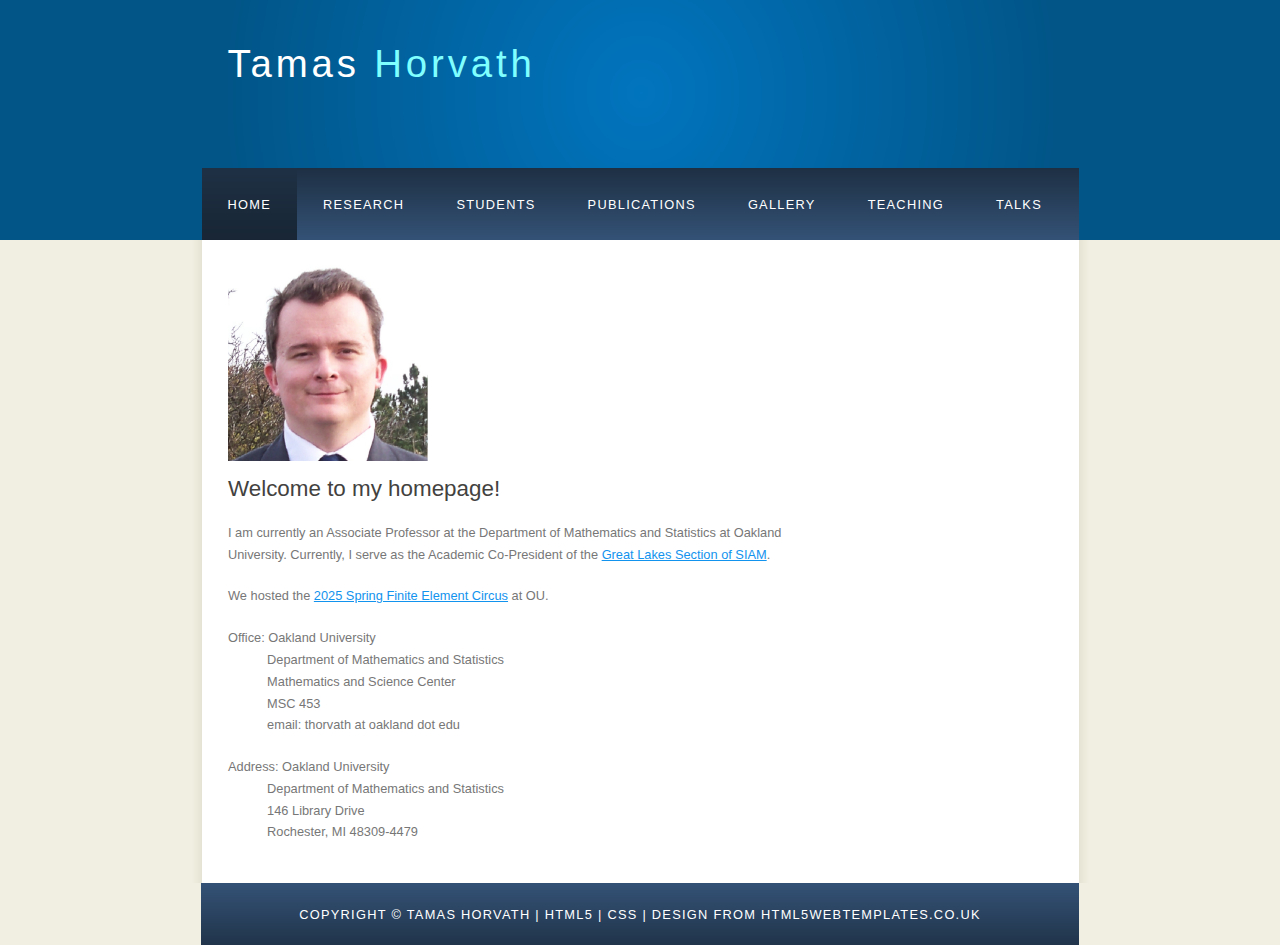
<file: index.html>
<!DOCTYPE HTML>
<html>

<head>
  <title>Tamas Horvath</title>
  <meta name="description" content="Tamas Horvath Oakland University website" />
  <meta name="keywords" content="Tamas Horvath, Oakland University, OU, Mathematics" />
  <meta name="author" content="Tamas Horvath" />
  <meta http-equiv="content-type" content="text/html; charset=windows-1252" />
  <link rel="stylesheet" type="text/css" href="style/style.css" title="style" />
</head>

<body>
  <div id="main">
    <div id="header">
      <div id="logo">
        <div id="logo_text">
          <!-- class="logo_colour", allows you to change the colour of the text -->
	  <h1><a href="index.html">Tamas <span class="logo_colour">Horvath</span></a></h1>
        </div>
      </div>
      <div id="menubar">
        <ul id="menu">
          <!-- put class="selected" in the li tag for the selected page - to highlight which page you're on -->
          <li class="selected"><a href="index.html">Home</a></li>
          <li><a href="research.html">Research</a></li>
          <li><a href="students.html">Students</a></li>
          <li><a href="publications.html">Publications</a></li>
          <li><a href="gallery.html">Gallery</a></li>
          <li><a href="teaching.html">Teaching</a></li>
          <li><a href="talks.html">Talks</a></li>
        </ul>
      </div>
    </div>
    <div id="site_content">
      <div class="sidebar">
        <!-- insert your sidebar items here -->
<!--        <h2>Latest News</h2>
        <h4>October, 2023</h4>
        <p>Our paper on 'A Divergence-Free and H(div)-Conforming Embedded-Hybridized DG Method for the Incompressible Resistive MHD equations' is avaliable on <a href="https://arxiv.org/abs/2310.06687" target="_blank">arxiv</a>
        <h4>August, 2022</h4>
        <p>Our paper on 'Analysis of an exactly mass conserving space-time hybridized discontinuous Galerkin method for the time-dependent Navier--Stokes equations' is avaliable on <a href="https://arxiv.org/abs/2103.13492" target="_blank">arxiv</a> and has been accepted to <a href="https://doi.org/10.1090/mcom/3796" target="_blank">Math Comp</a>
        <h4>June, 2022</h4>
        <p>Our paper on 'A conforming sliding mesh technique for an embedded-hybridized discontinuous Galerkin discretization for fluid-rigid body interaction' is avaliable on <a href="https://arxiv.org/abs/2105.12542" target="_blank">arxiv</a> and has been accepted to <a href="https://doi.org/10.1002/fld.5127" target="_blank">IJNMF</a>
        <h4>March, 2022</h4>
        <p>Space-Time Hybridizable Discontinuous Galerkin with MFEM, FEM@LLNL seminar talk, March 29 2022
        <p><a href="https://mfem.org/pdf/seminar/horvath.pdf" target="_blank">slides</a> <a href="https://www.youtube.com/watch?v=v8-EubYMT-A" target="_blank">YouTube video</a></p>-->
      </div>
      <div id="content">
        <!-- insert the page content here -->
        <IMG align=center src="TH.jpg" width="200"><br/> 
        <h1>Welcome to my homepage!</h1>
        <p>I am currently an Associate  Professor at the Department of Mathematics and Statistics at Oakland University. Currently, I serve as the Academic Co-President of the <a href="https://sites.google.com/view/glsiam" target="_blank">Great Lakes Section of SIAM</a>. <!--Previously I was working with <a href="https://uwaterloo.ca/scholar/srheberg" target="_blank">Prof. Sander Rhebergen</a> on space-time hybridizable finite element methods (2016-2018) and at the <a href="http://www.vki.ac.be/" target="_blank">Von Karman Institute</a> in Belgium with Prof. Herman Daconinck on adjoint based methods for aeronautic application (2014-2016). I obtained my PhD from the <a href="http://www.math.elte.hu/" target="_blank">Institute of Mathematics</a> at the Eotvos Lorand University in Hungary.--></p>

        <p>We hosted the <a href="https://sites.google.com/oakland.edu/fec2025-spring-at-ou/" target="_blank">2025 Spring Finite Element Circus</a> at OU.</p>
        
        <p>Office: Oakland University<br>
        &nbsp;&nbsp;&nbsp;&nbsp;&nbsp;&nbsp;&nbsp;&nbsp;&nbsp;&nbsp; Department of Mathematics and Statistics<br>
        &nbsp;&nbsp;&nbsp;&nbsp;&nbsp;&nbsp;&nbsp;&nbsp;&nbsp;&nbsp; Mathematics and Science Center<br>
        &nbsp;&nbsp;&nbsp;&nbsp;&nbsp;&nbsp;&nbsp;&nbsp;&nbsp;&nbsp; MSC 453<br>
        &nbsp;&nbsp;&nbsp;&nbsp;&nbsp;&nbsp;&nbsp;&nbsp;&nbsp;&nbsp; email: thorvath at oakland dot edu<br>

        <p>Address: Oakland University<br>
        &nbsp;&nbsp;&nbsp;&nbsp;&nbsp;&nbsp;&nbsp;&nbsp;&nbsp;&nbsp; Department of Mathematics and Statistics<br>
        &nbsp;&nbsp;&nbsp;&nbsp;&nbsp;&nbsp;&nbsp;&nbsp;&nbsp;&nbsp; 146 Library Drive<br>
        &nbsp;&nbsp;&nbsp;&nbsp;&nbsp;&nbsp;&nbsp;&nbsp;&nbsp;&nbsp; Rochester, MI 48309-4479<br>
        
      </div>
    </div>
    <div id="content_footer"></div>
    <div id="footer">
      Copyright &copy; Tamas Horvath | <a href="http://validator.w3.org/check?uri=referer">HTML5</a> | <a href="http://jigsaw.w3.org/css-validator/check/referer">CSS</a> | <a href="http://www.html5webtemplates.co.uk">design from HTML5webtemplates.co.uk</a>
    </div>
  </div>
</body>
</html>
</file>
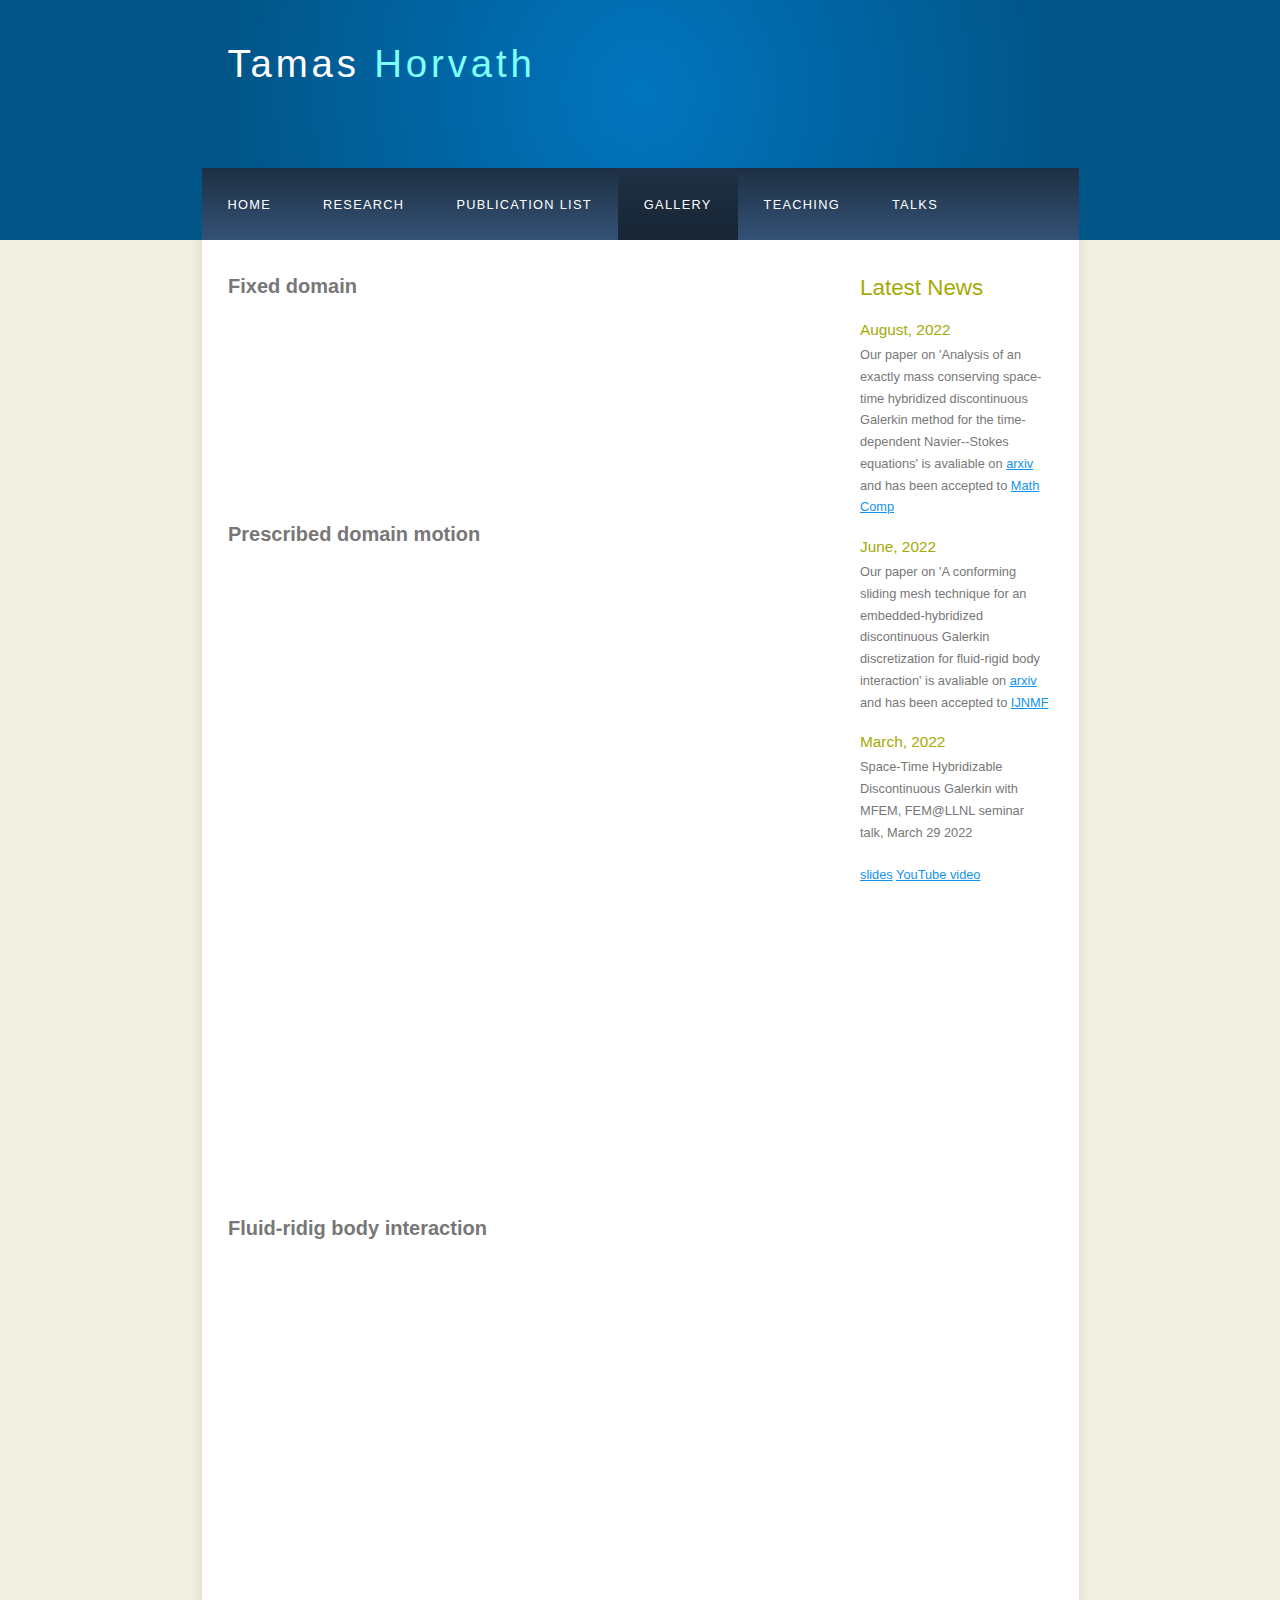
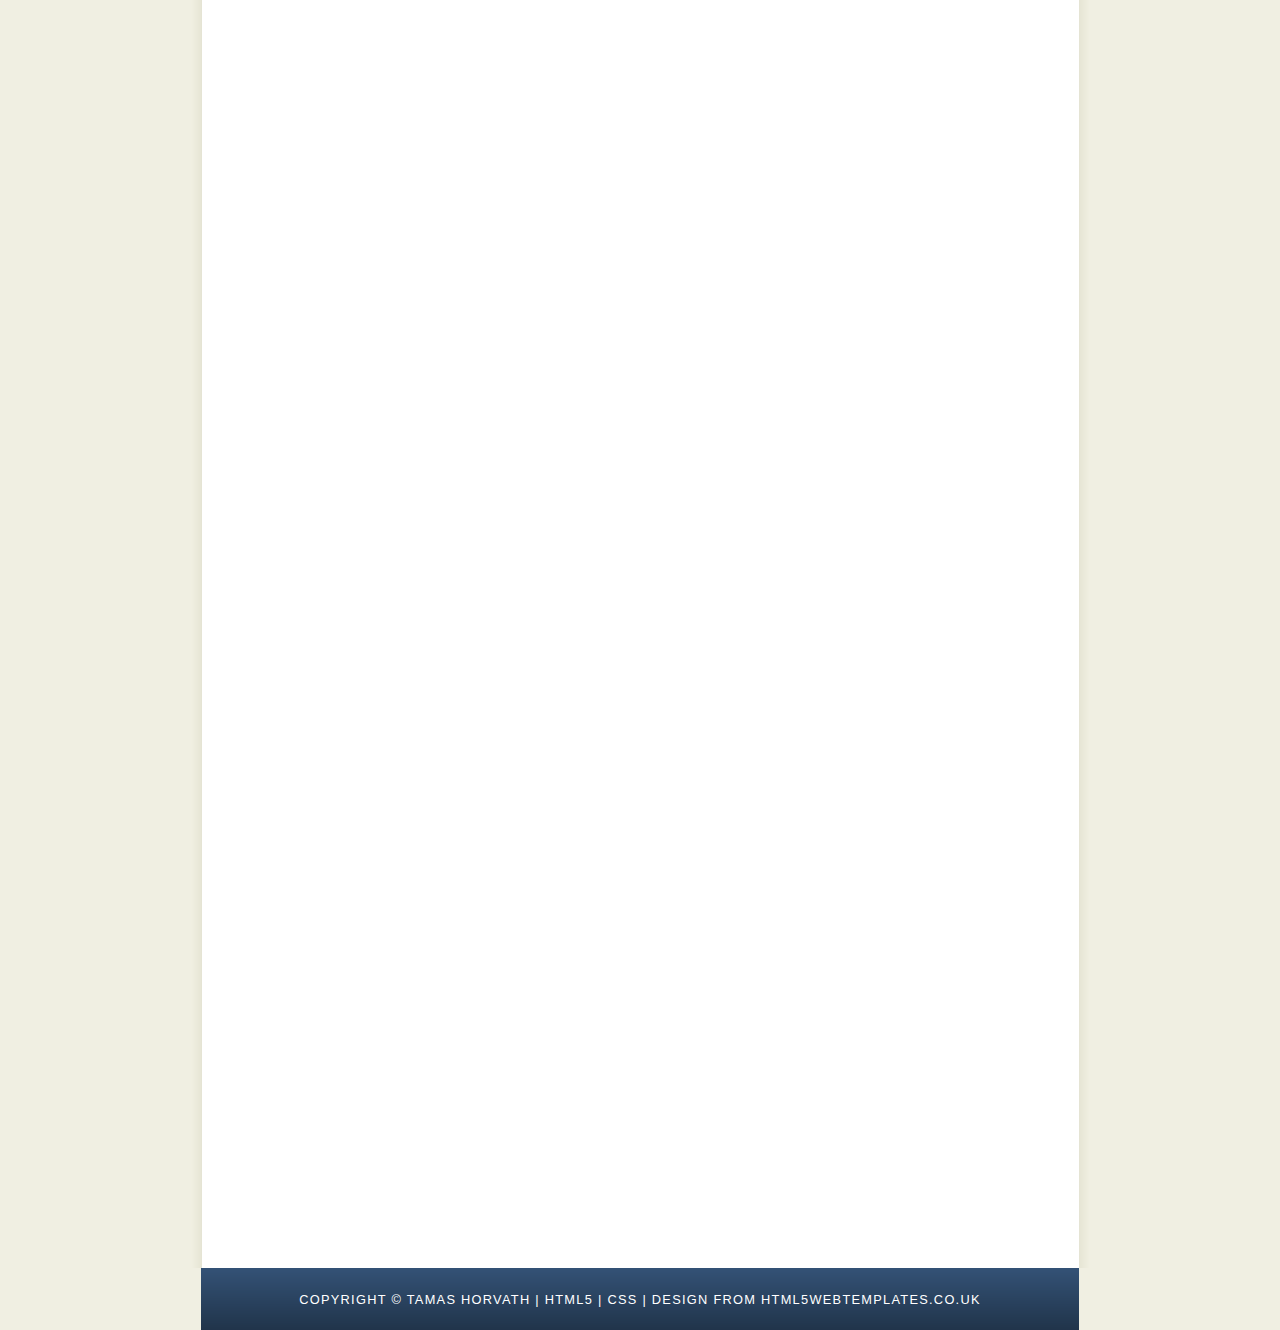
<file: gallery.html>
<!DOCTYPE HTML>
<html>

<head>
  <title>Gallery</title>
  <meta name="description" content="website description" />
  <meta name="keywords" content="website keywords, website keywords" />
  <meta http-equiv="content-type" content="text/html; charset=windows-1252" />
  <link rel="stylesheet" type="text/css" href="style/style.css" title="style" />
</head>

<body>
  <div id="main">
    <div id="header">
      <div id="logo">
        <div id="logo_text">
          <!-- class="logo_colour", allows you to change the colour of the text -->
	  <h1><a href="index.html">Tamas <span class="logo_colour">Horvath</span></a></h1>
        </div>
      </div>
      <div id="menubar">
        <ul id="menu">
          <!-- put class="selected" in the li tag for the selected page - to highlight which page you're on -->
          <li><a href="index.html">Home</a></li>
          <li><a href="research.html">Research</a></li>
          <li><a href="publications.html">Publication list</a></li>
          <li class="selected"><a href="gallery.html">Gallery</a></li>
          <li><a href="teaching.html">Teaching</a></li>
          <li><a href="talks.html">Talks</a></li>
        </ul>
      </div>
    </div>
    <div id="content_header"></div>
    <div id="site_content">
      <div class="sidebar">
        <!-- insert your sidebar items here -->
        <h2>Latest News</h2>
        <h4>August, 2022</h4>
        <p>Our paper on 'Analysis of an exactly mass conserving space-time hybridized discontinuous Galerkin method for the time-dependent Navier--Stokes equations' is avaliable on <a href="https://arxiv.org/abs/2103.13492">arxiv</a> and has been accepted to <a href="https://doi.org/10.1090/mcom/3796">Math Comp</a>
        <h4>June, 2022</h4>
        <p>Our paper on 'A conforming sliding mesh technique for an embedded-hybridized discontinuous Galerkin discretization for fluid-rigid body interaction' is avaliable on <a href="https://arxiv.org/abs/2105.12542">arxiv</a> and has been accepted to <a href="https://doi.org/10.1002/fld.5127">IJNMF</a>
        <h4>March, 2022</h4>
        <p>Space-Time Hybridizable Discontinuous Galerkin with MFEM, FEM@LLNL seminar talk, March 29 2022
        <p><a href="https://mfem.org/pdf/seminar/horvath.pdf">slides</a> <a href="https://www.youtube.com/watch?v=v8-EubYMT-A">YouTube video</a></p>
      </div>
      <div id="content">


<br>
<span style="font-weight: bold; font-size:20px;">Fixed domain</span>
<br>
<br>
<iframe width="560" height="140" src="https://www.youtube.com/embed/qPfEf2jvCls" title="YouTube video player" frameborder="0" allow="accelerometer; autoplay; clipboard-write; encrypted-media; gyroscope; picture-in-picture" allowfullscreen class="center"></iframe>
<br>

<br>
<span style="font-weight: bold; font-size:20px;">Prescribed domain motion</span>
<br>
<br>
<iframe width="400" height="310" src="https://www.youtube.com/embed/dHzqDBfeAJg" title="YouTube video player" frameborder="0" allow="accelerometer; autoplay; clipboard-write; encrypted-media; gyroscope; picture-in-picture" allowfullscreen></iframe>
<br>
<br>
<iframe width="400" height="310" src="https://www.youtube.com/embed/K89FOx1adFU" title="YouTube video player" frameborder="0" allow="accelerometer; autoplay; clipboard-write; encrypted-media; gyroscope; picture-in-picture" allowfullscreen></iframe>
<br>


<br>
<span style="font-weight: bold; font-size:20px;">Fluid-ridig body interaction</span><br><br>
<iframe width="400" height="250" src="https://www.youtube.com/embed/IhbWH1CzRgQ" title="YouTube video player" frameborder="0" allow="accelerometer; autoplay; clipboard-write; encrypted-media; gyroscope; picture-in-picture" allowfullscreen></iframe>
<br>
<br>
<iframe width="400" height="250" src="https://www.youtube.com/embed/mqArbLveQLs" title="YouTube video player" frameborder="0" allow="accelerometer; autoplay; clipboard-write; encrypted-media; gyroscope; picture-in-picture" allowfullscreen></iframe>
<br>
<br>
<iframe width="400" height="250" src="https://www.youtube.com/embed/fYhIOFUcQKI" title="YouTube video player" frameborder="0" allow="accelerometer; autoplay; clipboard-write; encrypted-media; gyroscope; picture-in-picture" allowfullscreen></iframe>
<br>
<br>
<iframe width="400" height="250" src="https://www.youtube.com/embed/3KtOJIqhgTA" title="YouTube video player" frameborder="0" allow="accelerometer; autoplay; clipboard-write; encrypted-media; gyroscope; picture-in-picture" allowfullscreen></iframe>
<br>
<br>
<iframe width="400" height="250" src="https://www.youtube.com/embed/Py2TF6gXM0Y" title="YouTube video player" frameborder="0" allow="accelerometer; autoplay; clipboard-write; encrypted-media; gyroscope; picture-in-picture" allowfullscreen></iframe>
<br>
<br>
<iframe width="400" height="250" src="https://www.youtube.com/embed/SHGBFrjce8A" title="YouTube video player" frameborder="0" allow="accelerometer; autoplay; clipboard-write; encrypted-media; gyroscope; picture-in-picture" allowfullscreen></iframe>


      </div>
    </div>
    <div id="content_footer"></div>
    <div id="footer">
      Copyright &copy; Tamas Horvath | <a href="http://validator.w3.org/check?uri=referer">HTML5</a> | <a href="http://jigsaw.w3.org/css-validator/check/referer">CSS</a> | <a href="http://www.html5webtemplates.co.uk">design from HTML5webtemplates.co.uk</a>
    </div>
  </div>
</body>
</html>
</file>
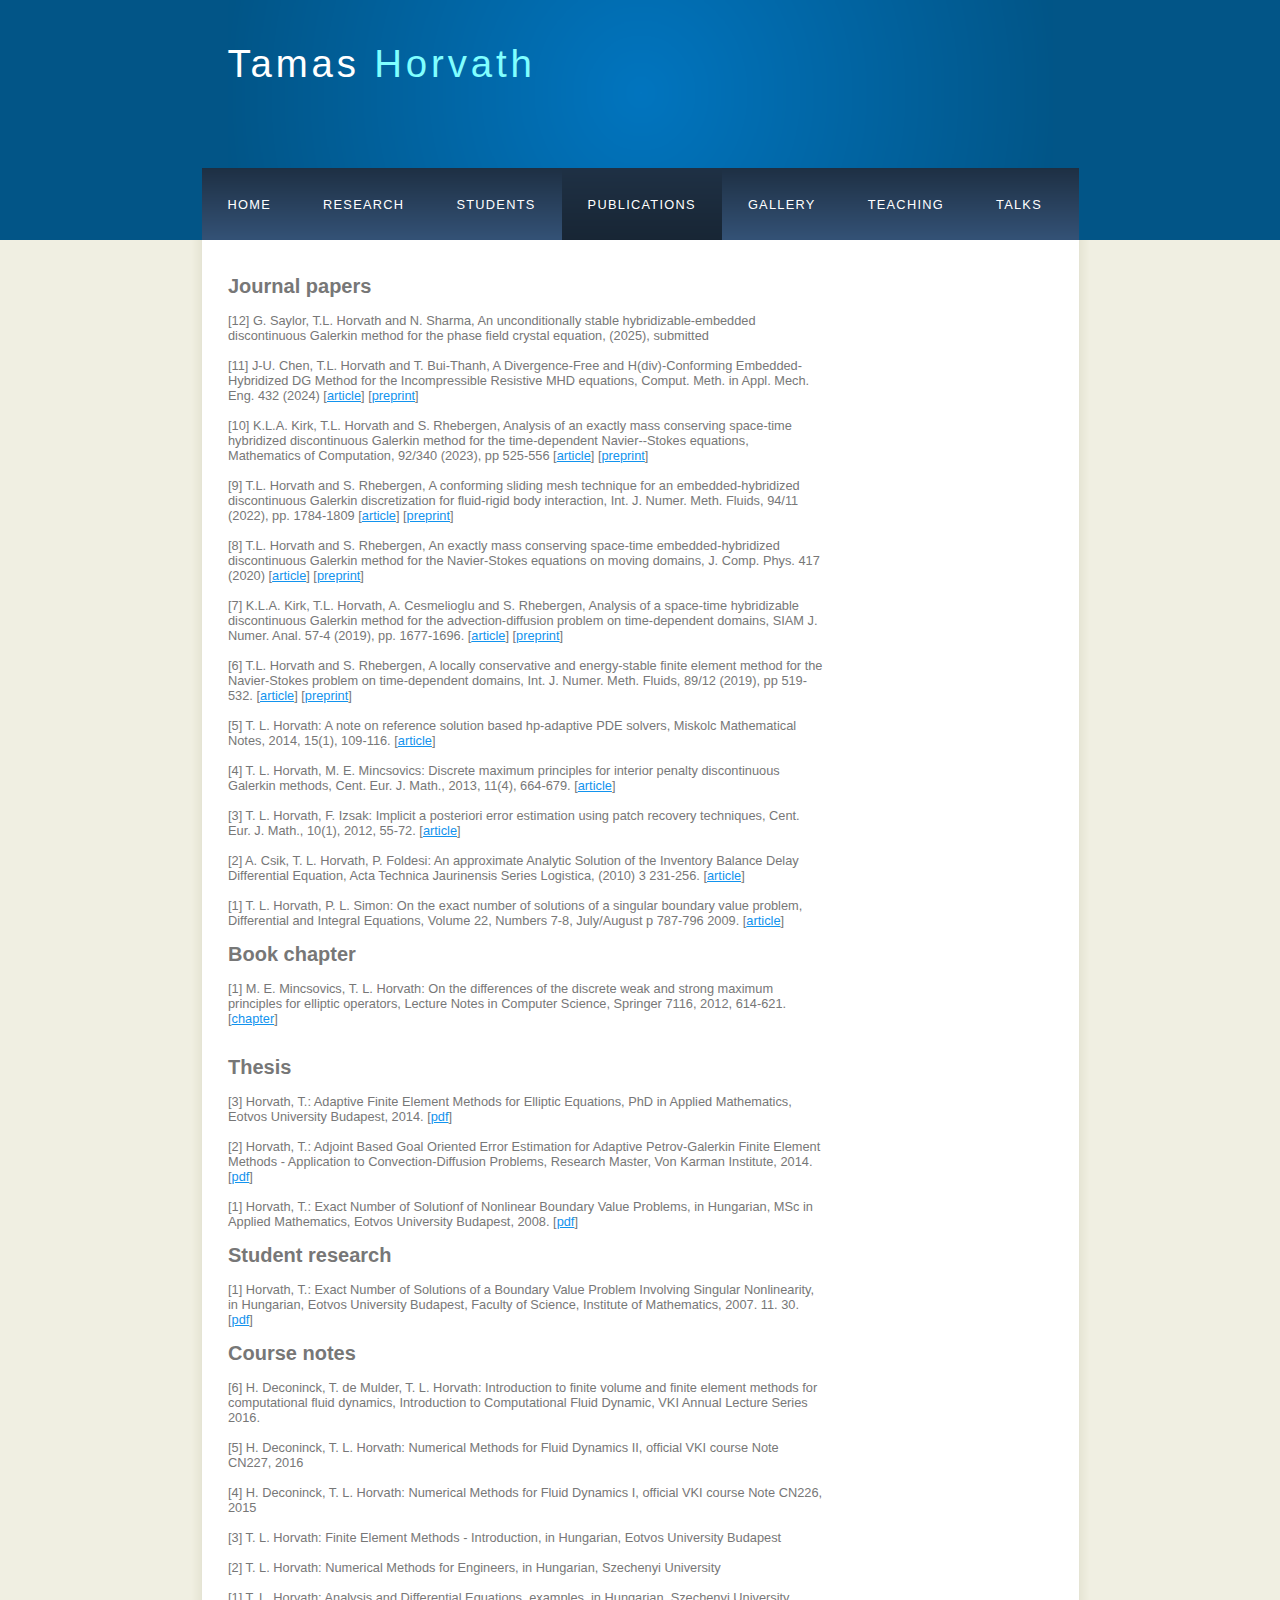
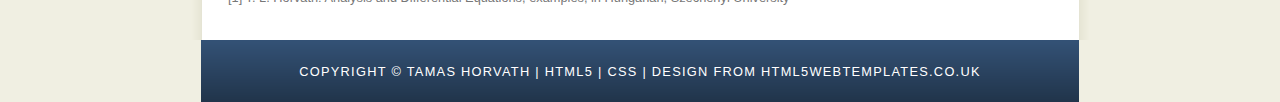
<file: publications.html>
<!DOCTYPE HTML>
<html>

<head>
  <title>Publications</title>
  <meta name="description" content="Tamas Horvath Oakland University website" />
  <meta name="keywords" content="Tamas Horvath, Oakland University, OU, Mathematics" />
  <meta name="author" content="Tamas Horvath" />
  <meta http-equiv="content-type" content="text/html; charset=windows-1252" />
  <link rel="stylesheet" type="text/css" href="style/style.css" title="style" />
</head>

<body>
  <div id="main">
    <div id="header">
      <div id="logo">
        <div id="logo_text">
          <!-- class="logo_colour", allows you to change the colour of the text -->
	  <h1><a href="index.html">Tamas <span class="logo_colour">Horvath</span></a></h1>
        </div>
      </div>
      <div id="menubar">
        <ul id="menu">
          <!-- put class="selected" in the li tag for the selected page - to highlight which page you're on -->
          <li><a href="index.html">Home</a></li>
          <li><a href="research.html">Research</a></li>
          <li><a href="students.html">Students</a></li>
          <li class="selected"><a href="publications.html">Publications</a></li>
          <li><a href="gallery.html">Gallery</a></li>
          <li><a href="teaching.html">Teaching</a></li>
          <li><a href="talks.html">Talks</a></li>
        </ul>
      </div>
    </div>
    <div id="content_header"></div>
    <div id="site_content">
      <div class="sidebar">
        <!-- insert your sidebar items here -->
<!--        <h2>Latest News</h2>
        <h4>October, 2023</h4>
        <p>Our paper on 'A Divergence-Free and H(div)-Conforming Embedded-Hybridized DG Method for the Incompressible Resistive MHD equations' is avaliable on <a href="https://arxiv.org/abs/2310.06687" target="_blank">arxiv</a>
        <h4>August, 2022</h4>
        <p>Our paper on 'Analysis of an exactly mass conserving space-time hybridized discontinuous Galerkin method for the time-dependent Navier--Stokes equations' is avaliable on <a href="https://arxiv.org/abs/2103.13492" target="_blank">arxiv</a> and has been accepted to <a href="https://doi.org/10.1090/mcom/3796" target="_blank">Math Comp</a>
        <h4>June, 2022</h4>
        <p>Our paper on 'A conforming sliding mesh technique for an embedded-hybridized discontinuous Galerkin discretization for fluid-rigid body interaction' is avaliable on <a href="https://arxiv.org/abs/2105.12542" target="_blank">arxiv</a> and has been accepted to <a href="https://doi.org/10.1002/fld.5127" target="_blank">IJNMF</a>
        <h4>March, 2022</h4>
        <p>Space-Time Hybridizable Discontinuous Galerkin with MFEM, FEM@LLNL seminar talk, March 29 2022
        <p><a href="https://mfem.org/pdf/seminar/horvath.pdf" target="_blank">slides</a> <a href="https://www.youtube.com/watch?v=v8-EubYMT-A" target="_blank">YouTube video</a></p>-->
      </div>
      <div id="content">



<br>
<span style="font-weight: bold; font-size:20px;">Journal papers</span>
<br>
<br>
[12] G. Saylor, T.L. Horvath and N. Sharma, An unconditionally stable hybridizable-embedded discontinuous Galerkin method for the phase field crystal equation, (2025), submitted
<br>
<br>
[11] J-U. Chen, T.L. Horvath and T. Bui-Thanh, A Divergence-Free and H(div)-Conforming Embedded-Hybridized DG Method for the Incompressible Resistive MHD equations, Comput. Meth. in Appl. Mech. Eng. 432 (2024) [<a href="https://www.sciencedirect.com/science/article/abs/pii/S0045782524006704" target="_blank">article</a>] [<a href="https://arxiv.org/abs/2310.06687" target="_blank" >preprint</a>]<br>
<br>
[10] K.L.A. Kirk, T.L. Horvath and S. Rhebergen, Analysis of an exactly mass conserving space-time hybridized discontinuous Galerkin method for the time-dependent Navier--Stokes equations, Mathematics of Computation, 92/340 (2023), pp 525-556 [<a href="https://doi.org/10.1090/mcom/3796" target="_blank">article</a>] [<a href="https://arxiv.org/abs/2103.13492" target="_blank" >preprint</a>]<br>
<br>
[9] T.L. Horvath and S. Rhebergen, A conforming sliding mesh technique for an embedded-hybridized discontinuous Galerkin discretization for fluid-rigid body interaction, Int. J. Numer. Meth. Fluids, 94/11 (2022), pp. 1784-1809 [<a href="https://doi.org/10.1002/fld.5127" target="_blank" >article</a>] [<a href="https://arxiv.org/abs/2105.12542" target="_blank" >preprint</a>]<br>
<br>
[8] T.L. Horvath and S. Rhebergen, An exactly mass conserving space-time embedded-hybridized discontinuous Galerkin method for the Navier-Stokes equations on moving domains, J. Comp. Phys. 417 (2020) [<a href="https://doi.org/10.1016/j.jcp.2020.109577" target="_blank" >article</a>] [<a href="http://arxiv.org/abs/1910.08616" target="_blank" >preprint</a>]<br>
<br>
[7] K.L.A. Kirk, T.L. Horvath, A. Cesmelioglu and S. Rhebergen, Analysis of a space-time hybridizable discontinuous Galerkin method for the advection-diffusion problem on time-dependent domains, SIAM J. Numer. Anal. 57-4 (2019), pp. 1677-1696. [<a href="https://doi.org/10.1137/18M1202049" target="_blank" >article</a>] [<a href="http://arxiv.org/abs/1812.00216" target="_blank" >preprint</a>]<br>
<br>
[6] T.L. Horvath and S. Rhebergen, A locally conservative and energy-stable finite element method for the Navier-Stokes problem on time-dependent domains, Int. J. Numer. Meth. Fluids, 89/12 (2019), pp 519-532. [<a href="https://doi.org/10.1002/fld.4707" target="_blank" >article</a>] [<a href="http://arxiv.org/abs/1812.00218" target="_blank" >preprint</a>] <br>
<br>
[5] T. L. Horvath: A note on reference solution based hp-adaptive PDE solvers, Miskolc Mathematical Notes, 2014, 15(1), 109-116. [<a href="http://mat76.mat.uni-miskolc.hu/%7Emnotes/downloader.php?article=mmn_709.pdf" target="_blank" >article</a>]<br>
<br>
[4] T. L. Horvath,  M. E. Mincsovics: Discrete maximum principles for interior penalty discontinuous Galerkin methods, Cent. Eur. J. Math., 2013, 11(4), 664-679. [<a href="http://link.springer.com/article/10.2478/s11533-012-0154-z" target="_blank" >article</a>]<br>
<br>
[3] T. L. Horvath, F. Izsak: Implicit a posteriori error estimation using patch recovery techniques, Cent. Eur. J. Math., 10(1), 2012, 55-72. [<a href="http://dx.doi.org/10.2478/s11533-011-0119-7" target="_blank" >article</a>]<br>
<br>
[2] A. Csik, T. L. Horvath, P. Foldesi: An approximate Analytic Solution of the Inventory Balance Delay Differential Equation, Acta Technica Jaurinensis Series Logistica, (2010) 3 231-256. [<a href="http://journal.sze.hu/index.php/acta/article/view/80" target="_blank" >article</a>]<br>
<br>
[1] T. L. Horvath, P. L. Simon: On the exact number of solutions of a
singular boundary value problem, Differential and Integral
Equations, Volume
22, Numbers 7-8, July/August p 787-796 2009. [<a href="http://projecteuclid.org/euclid.die/1356019548" target="_blank" >article</a>]<br>


<br>
<span style="font-weight: bold; font-size:20px;">Book chapter</span><br><br>
[1] M. E. Mincsovics, T. L. Horvath: On the differences of the discrete weak and strong maximum principles for elliptic operators, Lecture Notes in Computer Science, Springer 7116, 2012, 614-621. [<a href="http://link.springer.com/chapter/10.1007%2F978-3-642-29843-1_70" target="_blank">chapter</a>]<br>
<br>
<br>

<span style="font-weight: bold; font-size:20px;">Thesis</span><br>
<br>
[3] Horvath, T.: Adaptive Finite Element Methods for Elliptic Equations, PhD in Applied Mathematics, Eotvos University Budapest, 2014. [<a href="TH_PhD.pdf" target="_blank">pdf</a>]<br>
<br>
[2] Horvath, T.: Adjoint Based Goal Oriented
Error Estimation for Adaptive Petrov-Galerkin Finite Element Methods -
Application to Convection-Diffusion Problems, Research Master, Von Karman Institute, 2014. [<a href="TH_VKI_RM.pdf" target="_blank">pdf</a>]<br>
<br>
[1] Horvath, T.: Exact Number of Solutionf of Nonlinear Boundary Value Problems, in Hungarian, MSc in Applied Mathematics, Eotvos University Budapest, 2008. [<a href="TH_MSc.pdf" target="_blank">pdf</a>]<br>
<br>

<span style="font-weight: bold; font-size:20px;">Student research</span><br>
<br>
[1] Horvath, T.: Exact Number of Solutions of a Boundary Value Problem Involving Singular Nonlinearity, in Hungarian, Eotvos University Budapest, Faculty of Science, Institute of Mathematics, 2007. 11. 30. [<a href="TDK.pdf" target="_blank">pdf</a>]
<br>

<br>

<span style="font-weight: bold; font-size:20px;">Course notes</span><br>
<br>
[6] H. Deconinck, T. de Mulder, T. L. Horvath: Introduction to finite volume and finite element methods for computational fluid dynamics, Introduction to Computational Fluid Dynamic, VKI Annual Lecture Series 2016.<br><br>

[5] H. Deconinck, T. L. Horvath: Numerical Methods for Fluid Dynamics II, official VKI course Note CN227, 2016<br><br>

[4] H. Deconinck, T. L. Horvath: Numerical Methods for Fluid Dynamics I, official VKI course Note CN226, 2015<br><br>

[3] T. L. Horvath: Finite Element Methods - Introduction, in Hungarian, Eotvos University Budapest <br><br>

[2] T. L. Horvath: Numerical Methods for Engineers, in Hungarian, Szechenyi University<br><br>

[1] T. L. Horvath: Analysis and Differential Equations, examples, in Hungarian, Szechenyi University<br><br>




      </div>
    </div>
    <div id="content_footer"></div>
    <div id="footer">
      Copyright &copy; Tamas Horvath | <a href="http://validator.w3.org/check?uri=referer">HTML5</a> | <a href="http://jigsaw.w3.org/css-validator/check/referer">CSS</a> | <a href="http://www.html5webtemplates.co.uk">design from HTML5webtemplates.co.uk</a>
    </div>
  </div>
</body>
</html>
</file>
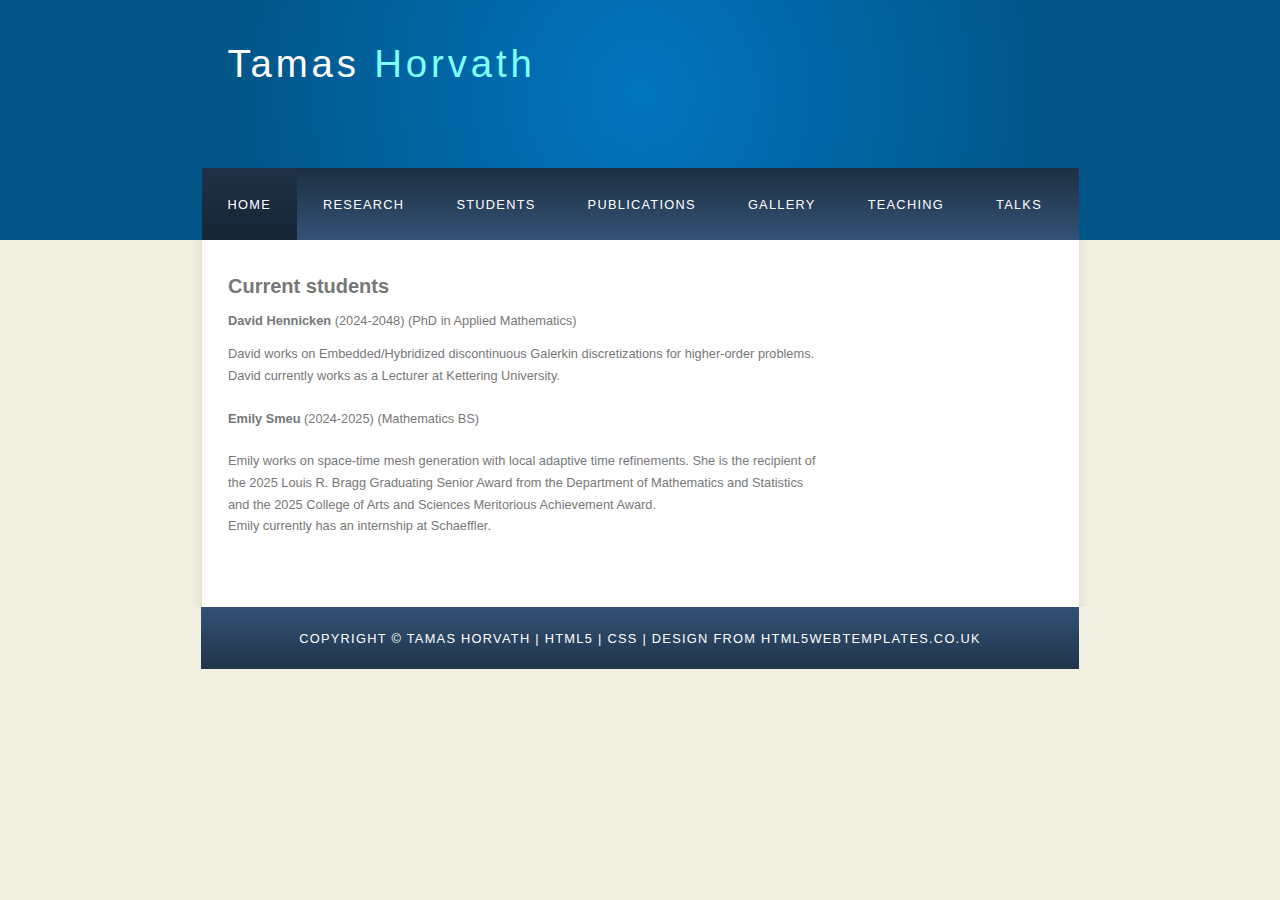
<file: students.html>
<!DOCTYPE HTML>
<html>

<head>
  <title>Tamas Horvath</title>
  <meta name="description" content="Tamas Horvath Oakland University website" />
  <meta name="keywords" content="Tamas Horvath, Oakland University, OU, Mathematics" />
  <meta name="author" content="Tamas Horvath" />
  <meta http-equiv="content-type" content="text/html; charset=windows-1252" />
  <link rel="stylesheet" type="text/css" href="style/style.css" title="style" />
</head>

<body>
  <div id="main">
    <div id="header">
      <div id="logo">
        <div id="logo_text">
          <!-- class="logo_colour", allows you to change the colour of the text -->
	  <h1><a href="index.html">Tamas <span class="logo_colour">Horvath</span></a></h1>
        </div>
      </div>
      <div id="menubar">
        <ul id="menu">
          <!-- put class="selected" in the li tag for the selected page - to highlight which page you're on -->
          <li class="selected"><a href="index.html">Home</a></li>
          <li><a href="research.html">Research</a></li>
          <li><a href="students.html">Students</a></li>
          <li><a href="publications.html">Publications</a></li>
          <li><a href="gallery.html">Gallery</a></li>
          <li><a href="teaching.html">Teaching</a></li>
          <li><a href="talks.html">Talks</a></li>
        </ul>
      </div>
    </div>
    <div id="site_content">
      <div class="sidebar">
        <!-- insert your sidebar items here -->
<!--        <h2>Latest News</h2>
        <h4>October, 2023</h4>
        <p>Our paper on 'A Divergence-Free and H(div)-Conforming Embedded-Hybridized DG Method for the Incompressible Resistive MHD equations' is avaliable on <a href="https://arxiv.org/abs/2310.06687" target="_blank">arxiv</a>
        <h4>August, 2022</h4>
        <p>Our paper on 'Analysis of an exactly mass conserving space-time hybridized discontinuous Galerkin method for the time-dependent Navier--Stokes equations' is avaliable on <a href="https://arxiv.org/abs/2103.13492" target="_blank">arxiv</a> and has been accepted to <a href="https://doi.org/10.1090/mcom/3796" target="_blank">Math Comp</a>
        <h4>June, 2022</h4>
        <p>Our paper on 'A conforming sliding mesh technique for an embedded-hybridized discontinuous Galerkin discretization for fluid-rigid body interaction' is avaliable on <a href="https://arxiv.org/abs/2105.12542" target="_blank">arxiv</a> and has been accepted to <a href="https://doi.org/10.1002/fld.5127" target="_blank">IJNMF</a>
        <h4>March, 2022</h4>
        <p>Space-Time Hybridizable Discontinuous Galerkin with MFEM, FEM@LLNL seminar talk, March 29 2022
        <p><a href="https://mfem.org/pdf/seminar/horvath.pdf" target="_blank">slides</a> <a href="https://www.youtube.com/watch?v=v8-EubYMT-A" target="_blank">YouTube video</a></p>-->
      </div>
      <div id="content">
<br>
<span style="font-weight: bold; font-size:20px;">Current students</span>
<br>
<br>
<b>David Hennicken</b> (2024-2048) (PhD in Applied Mathematics)
<br>
<br>
<p>David works on Embedded/Hybridized discontinuous Galerkin discretizations for higher-order problems.
<br>David currently works as a Lecturer at Kettering University.
<br>
<br>
<b>Emily Smeu</b> (2024-2025) (Mathematics BS)
<br>
<p>Emily works on space-time mesh generation with local adaptive time refinements. She is the recipient of the 2025 Louis R. Bragg Graduating Senior Award from the Department of Mathematics and Statistics and the 2025 College of Arts and Sciences Meritorious Achievement Award.
<br>Emily currently has an internship at Schaeffler.
</p>
<br>
<br>

      </div>
    </div>
    <div id="content_footer"></div>
    <div id="footer">
      Copyright &copy; Tamas Horvath | <a href="http://validator.w3.org/check?uri=referer">HTML5</a> | <a href="http://jigsaw.w3.org/css-validator/check/referer">CSS</a> | <a href="http://www.html5webtemplates.co.uk">design from HTML5webtemplates.co.uk</a>
    </div>
  </div>
</body>
</html>
</file>
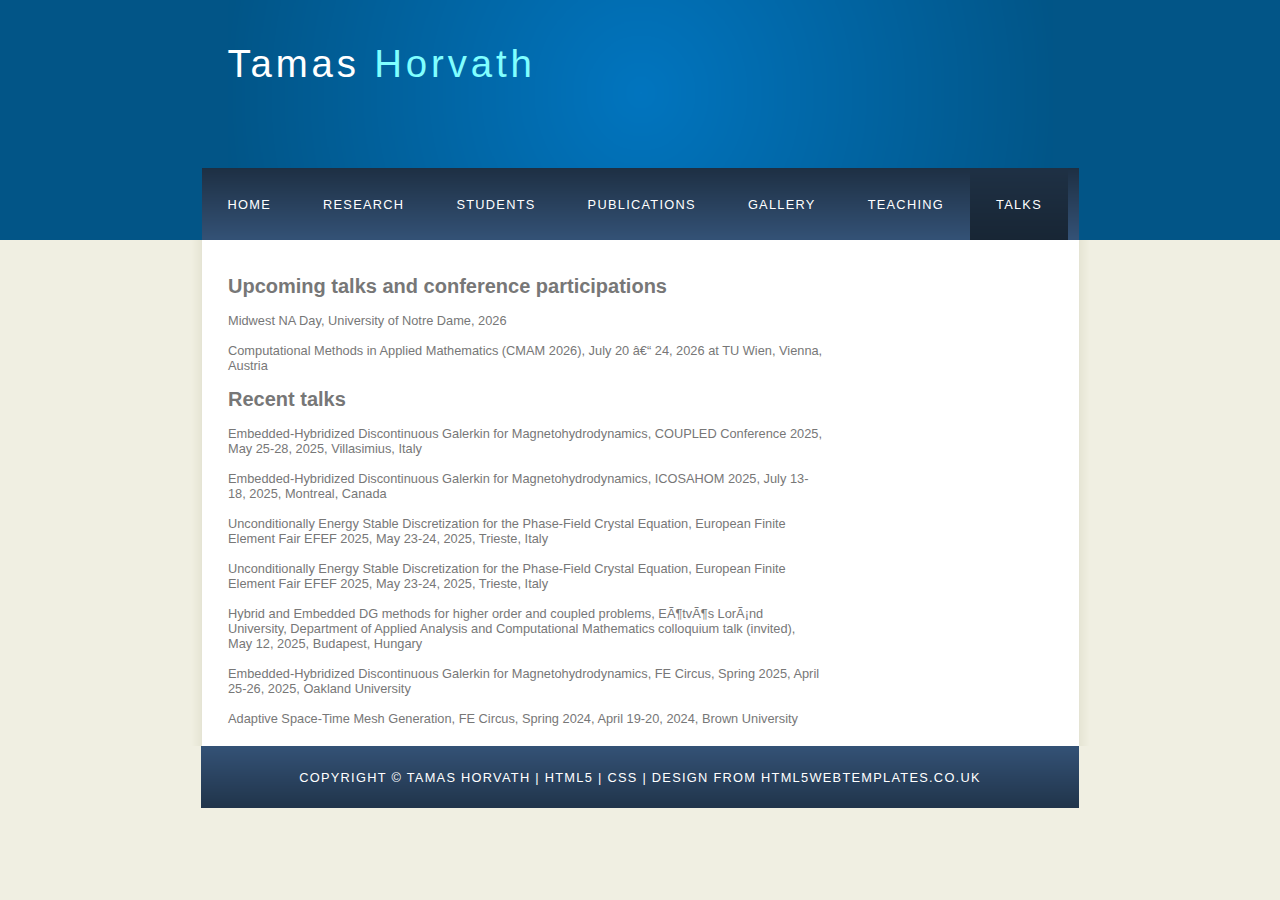
<file: talks.html>
<!DOCTYPE HTML>
<html>

<head>
  <title>Talks</title>
  <meta name="description" content="Tamas Horvath Oakland University website" />
  <meta name="keywords" content="Tamas Horvath, Oakland University, OU, Mathematics" />
  <meta name="author" content="Tamas Horvath" />
  <meta http-equiv="content-type" content="text/html; charset=windows-1252" />
  <link rel="stylesheet" type="text/css" href="style/style.css" title="style" />
</head>

<body>
  <div id="main">
    <div id="header">
      <div id="logo">
        <div id="logo_text">
          <!-- class="logo_colour", allows you to change the colour of the text -->
	  <h1><a href="index.html">Tamas <span class="logo_colour">Horvath</span></a></h1>
        </div>
      </div>
      <div id="menubar">
        <ul id="menu">
          <!-- put class="selected" in the li tag for the selected page - to highlight which page you're on -->
          <li><a href="index.html">Home</a></li>
          <li><a href="research.html">Research</a></li>
          <li><a href="students.html">Students</a></li>
          <li><a href="publications.html">Publications</a></li>
          <li><a href="gallery.html">Gallery</a></li>
          <li><a href="teaching.html">Teaching</a></li>
          <li class="selected"><a href="talks.html">Talks</a></li>
        </ul>
      </div>
    </div>
    <div id="content_header"></div>
    <div id="site_content">
      <div class="sidebar">
        <!-- insert your sidebar items here -->
<!--        <h2>Latest News</h2>
        <h4>October, 2023</h4>
        <p>Our paper on 'A Divergence-Free and H(div)-Conforming Embedded-Hybridized DG Method for the Incompressible Resistive MHD equations' is avaliable on <a href="https://arxiv.org/abs/2310.06687" target="_blank">arxiv</a>
        <h4>August, 2022</h4>
        <p>Our paper on 'Analysis of an exactly mass conserving space-time hybridized discontinuous Galerkin method for the time-dependent Navier--Stokes equations' is avaliable on <a href="https://arxiv.org/abs/2103.13492" target="_blank">arxiv</a> and has been accepted to <a href="https://doi.org/10.1090/mcom/3796" target="_blank">Math Comp</a>
        <h4>June, 2022</h4>
        <p>Our paper on 'A conforming sliding mesh technique for an embedded-hybridized discontinuous Galerkin discretization for fluid-rigid body interaction' is avaliable on <a href="https://arxiv.org/abs/2105.12542" target="_blank">arxiv</a> and has been accepted to <a href="https://doi.org/10.1002/fld.5127" target="_blank">IJNMF</a>
        <h4>March, 2022</h4>
        <p>Space-Time Hybridizable Discontinuous Galerkin with MFEM, FEM@LLNL seminar talk, March 29 2022
        <p><a href="https://mfem.org/pdf/seminar/horvath.pdf" target="_blank">slides</a> <a href="https://www.youtube.com/watch?v=v8-EubYMT-A" target="_blank">YouTube video</a></p>-->
      </div>
      <div id="content">


<br>
<span style="font-weight: bold; font-size:20px;">Upcoming talks and conference participations</span>
<br>
<br>
Midwest NA Day, University of Notre Dame, 2026
<br>
<br>
Computational Methods in Applied Mathematics (CMAM 2026), July 20 – 24, 2026 at TU Wien, Vienna, Austria
<br>
<br>
<span style="font-weight: bold; font-size:20px;">Recent talks</span>
<br>
<br>
Embedded-Hybridized Discontinuous Galerkin for Magnetohydrodynamics, COUPLED Conference 2025, May 25-28, 2025, Villasimius, Italy
<br>
<br>
Embedded-Hybridized Discontinuous Galerkin for Magnetohydrodynamics, ICOSAHOM 2025, July 13-18, 2025, Montreal, Canada
<br>
<br>
Unconditionally Energy Stable Discretization for the Phase-Field Crystal Equation, European Finite Element Fair EFEF 2025, May 23-24, 2025, Trieste, Italy
<br>
<br>
Unconditionally Energy Stable Discretization for the Phase-Field Crystal Equation, European Finite Element Fair EFEF 2025, May 23-24, 2025, Trieste, Italy
<br>
<br>
Hybrid and Embedded DG methods for higher order and coupled problems, Eötvös Loránd University, Department of Applied Analysis and Computational Mathematics colloquium talk (invited), May 12, 2025, Budapest, Hungary
<br>
<br>
Embedded-Hybridized Discontinuous Galerkin for Magnetohydrodynamics, FE Circus, Spring 2025, April 25-26, 2025, Oakland University
<br>
<br>
Adaptive Space-Time Mesh Generation, FE Circus, Spring 2024, April 19-20, 2024, Brown University

<br>

      </div>
    </div>
    <div id="content_footer"></div>
    <div id="footer">
      Copyright &copy; Tamas Horvath | <a href="http://validator.w3.org/check?uri=referer">HTML5</a> | <a href="http://jigsaw.w3.org/css-validator/check/referer">CSS</a> | <a href="http://www.html5webtemplates.co.uk">design from HTML5webtemplates.co.uk</a>
    </div>
  </div>
</body>
</html>
</file>
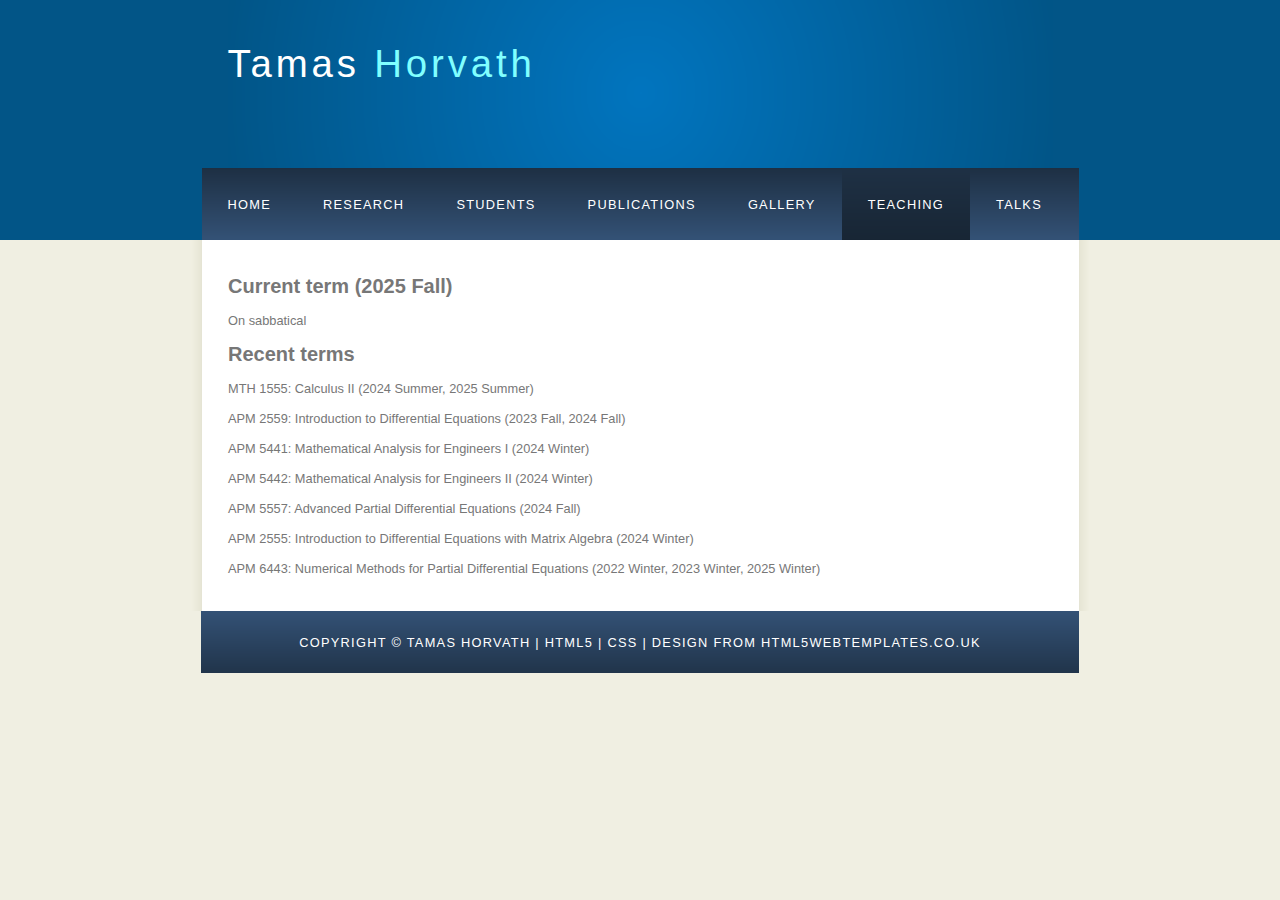
<file: teaching.html>
<!DOCTYPE HTML>
<html>

<head>
  <title>Talks</title>
  <meta name="description" content="Tamas Horvath Oakland University website" />
  <meta name="keywords" content="Tamas Horvath, Oakland University, OU, Mathematics" />
  <meta name="author" content="Tamas Horvath" />
  <meta http-equiv="content-type" content="text/html; charset=windows-1252" />
  <link rel="stylesheet" type="text/css" href="style/style.css" title="style" />
</head>

<body>
  <div id="main">
    <div id="header">
      <div id="logo">
        <div id="logo_text">
          <!-- class="logo_colour", allows you to change the colour of the text -->
	  <h1><a href="index.html">Tamas <span class="logo_colour">Horvath</span></a></h1>
        </div>
      </div>
      <div id="menubar">
        <ul id="menu">
          <!-- put class="selected" in the li tag for the selected page - to highlight which page you're on -->
          <li><a href="index.html">Home</a></li>
          <li><a href="research.html">Research</a></li>
          <li><a href="students.html">Students</a></li>
          <li><a href="publications.html">Publications</a></li>
          <li><a href="gallery.html">Gallery</a></li>
          <li class="selected"><a href="teaching.html">Teaching</a></li>
          <li><a href="talks.html">Talks</a></li>
        </ul>
      </div>
    </div>
    <div id="content_header"></div>
    <div id="site_content">
      <div class="sidebar">
        <!-- insert your sidebar items here -->
<!--        <h2>Latest News</h2>
        <h4>October, 2023</h4>
        <p>Our paper on 'A Divergence-Free and H(div)-Conforming Embedded-Hybridized DG Method for the Incompressible Resistive MHD equations' is avaliable on <a href="https://arxiv.org/abs/2310.06687" target="_blank">arxiv</a>
        <h4>August, 2022</h4>
        <p>Our paper on 'Analysis of an exactly mass conserving space-time hybridized discontinuous Galerkin method for the time-dependent Navier--Stokes equations' is avaliable on <a href="https://arxiv.org/abs/2103.13492" target="_blank">arxiv</a> and has been accepted to <a href="https://doi.org/10.1090/mcom/3796" target="_blank">Math Comp</a>
        <h4>June, 2022</h4>
        <p>Our paper on 'A conforming sliding mesh technique for an embedded-hybridized discontinuous Galerkin discretization for fluid-rigid body interaction' is avaliable on <a href="https://arxiv.org/abs/2105.12542" target="_blank">arxiv</a> and has been accepted to <a href="https://doi.org/10.1002/fld.5127" target="_blank">IJNMF</a>
        <h4>March, 2022</h4>
        <p>Space-Time Hybridizable Discontinuous Galerkin with MFEM, FEM@LLNL seminar talk, March 29 2022
        <p><a href="https://mfem.org/pdf/seminar/horvath.pdf" target="_blank">slides</a> <a href="https://www.youtube.com/watch?v=v8-EubYMT-A" target="_blank">YouTube video</a></p>-->
      </div>
      <div id="content">

<!--<span style="font-weight: bold;">Submitted papers:</span><br>
<br>
[8] KK.L.A. Kirk, T.L. Horvath, A. Cesmelioglu and S. Rhebergen, Analysis of a space-time hybridizable discontinuous Galerkin method for the advection-diffusion problem on time-dependent domains, SIAM J. Numer. Anal., Accepted, 2019. [<a href="http://arxiv.org/abs/1812.00216">preprint</a>]
<br>-->

<br>
<span style="font-weight: bold; font-size:20px;">Current term (2025 Fall)</span>
<br>
<br>
On sabbatical<br>
<br>
<span style="font-weight: bold; font-size:20px;">Recent terms </span>
<br>
<br>
MTH 1555: Calculus II (2024 Summer, 2025 Summer)<br>
<br>
APM 2559: Introduction to Differential Equations (2023 Fall, 2024 Fall)<br>
<br>
APM 5441: Mathematical Analysis for Engineers I (2024 Winter)<br>
<br>
APM 5442: Mathematical Analysis for Engineers II (2024 Winter)<br>
<br>
APM 5557: Advanced Partial Differential Equations (2024 Fall)<br>
<br>
APM 2555: Introduction to Differential Equations with Matrix Algebra (2024 Winter)<br>
<br>
APM 6443: Numerical Methods for Partial Differential Equations (2022 Winter, 2023 Winter, 2025 Winter)<br>
<br>
      </div>
    </div>
    <div id="content_footer"></div>
    <div id="footer">
      Copyright &copy; Tamas Horvath | <a href="http://validator.w3.org/check?uri=referer">HTML5</a> | <a href="http://jigsaw.w3.org/css-validator/check/referer">CSS</a> | <a href="http://www.html5webtemplates.co.uk">design from HTML5webtemplates.co.uk</a>
    </div>
  </div>
</body>
</html>
</file>
<file: style/style.css>
html
{ height: 100%;}

*
{ margin: 0;
  padding: 0;}

body
{ font: normal .80em 'trebuchet ms', arial, sans-serif;
  background: #F0EFE2;
  color: #777;}

p
{ padding: 0 0 20px 0;
  line-height: 1.7em;}

img
{ border: 0;}

h1, h2, h3, h4, h5, h6 
{ font: normal 175% 'century gothic', arial, sans-serif;
  color: #43423F;
  margin: 0 0 15px 0;
  padding: 15px 0 5px 0;}

h2
{ font: normal 175% 'century gothic', arial, sans-serif;
  color: #A4AA04;}

h4, h5, h6
{ margin: 0;
  padding: 0 0 5px 0;
  font: normal 120% arial, sans-serif;
  color: #A4AA04;}

h5, h6
{ font: italic 95% arial, sans-serif;
  padding: 0 0 15px 0;
  color: #000;}

h6
{ color: #362C20;}

a, a:hover
{ outline: none;
  text-decoration: underline;
  color: #1293EE;}

a:hover
{ text-decoration: none;}

.left
{ float: left;
  width: auto;
  margin-right: 10px;}

.right
{ float: right; 
  width: auto;
  margin-left: 10px;}

.center
{ display: block;
  text-align: center;
  margin: 20px auto;}

blockquote
{ margin: 20px 0; 
  padding: 10px 20px 0 20px;
  border: 1px solid #E5E5DB;
  background: #FFF;}

ul
{ margin: 2px 0 22px 17px;}

ul li
{ list-style-type: circle;
  margin: 0 0 6px 0; 
  padding: 0 0 4px 5px;}

ol
{ margin: 8px 0 22px 20px;}

ol li
{ margin: 0 0 11px 0;}

#main, #logo, #menubar, #site_content, #footer
{ margin-left: auto; 
  margin-right: auto;}

#header
{ background: #025587;
  height: 240px;}

#logo
{ width: 825px;
  position: relative;
  height: 168px;
  background: #025587 url(logo.png) no-repeat;}

#logo #logo_text 
{ position: absolute; 
  top: 20px;
  left: 0;}

#logo h1, #logo h2
{ font: normal 300% 'century gothic', arial, sans-serif;
  border-bottom: 0;
  text-transform: none;
  margin: 0;}

#logo_text h1, #logo_text h1 a, #logo_text h1 a:hover 
{ padding: 22px 0 0 0;
  color: #FFF;
  letter-spacing: 0.1em;
  text-decoration: none;}

#logo_text h1 a .logo_colour
{ color: #80FFFF;}

#logo_text h2
{ font-size: 100%;
  padding: 4px 0 0 0;
  color: #DDD;}

#menubar
{ width: 877px;
  height: 72px;
  padding: 0;
  background: #29415D url(menu.png) repeat-x;} 

ul#menu, ul#menu li
{ float: left;
  margin: 0; 
  padding: 0;}

ul#menu li
{ list-style: none;}

ul#menu li a
{ letter-spacing: 0.1em;
  font: normal 100% 'lucida sans unicode', arial, sans-serif;
  display: block; 
  float: left; 
  height: 37px;
  padding: 29px 26px 6px 26px;
  text-align: center;
  color: #FFF;
  text-transform: uppercase;
  text-decoration: none;
  background: transparent;} 

ul#menu li a:hover, ul#menu li.selected a, ul#menu li.selected a:hover
{ color: #FFF;
  background: #1C2C3E url(menu_select.png) repeat-x;}

#site_content
{ width: 837px;
  overflow: hidden;
  margin: 0 auto 0 auto;
  padding: 20px 24px 20px 37px;
  background: #FFF url(content.png) repeat-y;} 

.sidebar
{ float: right;
  width: 190px;
  padding: 0 15px 20px 15px;}

.sidebar ul
{ width: 178px; 
  padding: 4px 0 0 0; 
  margin: 4px 0 30px 0;}

.sidebar li
{ list-style: none; 
  padding: 0 0 7px 0; }

.sidebar li a, .sidebar li a:hover
{ padding: 0 0 0 40px;
  display: block;
  background: transparent url(link.png) no-repeat left center;} 

.sidebar li a.selected
{ color: #444;
  text-decoration: none;} 

#content
{ text-align: left;
  width: 595px;
  padding: 0;}

#content ul
{ margin: 2px 0 22px 0px;}

#content ul li
{ list-style-type: none;
  background: url(bullet.png) no-repeat;
  margin: 0 0 6px 0; 
  padding: 0 0 4px 25px;
  line-height: 1.5em;}

#footer
{ width: 878px;
  font: normal 100% 'lucida sans unicode', arial, sans-serif;
  height: 33px;
  padding: 24px 0 5px 0;
  text-align: center; 
  background: #29425E url(footer.png) repeat-x;
  color: #FFF;
  text-transform: uppercase;
  letter-spacing: 0.1em;}

#footer a
{ color: #FFF;
  text-decoration: none;}

#footer a:hover
{ color: #FFF;
  text-decoration: underline;}

.search
{ color: #5D5D5D; 
  border: 1px solid #BBB; 
  width: 134px; 
  padding: 4px; 
  font: 100% arial, sans-serif;}

.form_settings
{ margin: 15px 0 0 0;}

.form_settings p
{ padding: 0 0 4px 0;}

.form_settings span
{ float: left; 
  width: 200px; 
  text-align: left;}
  
.form_settings input, .form_settings textarea
{ padding: 5px; 
  width: 299px; 
  font: 100% arial; 
  border: 1px solid #E5E5DB; 
  background: #FFF; 
  color: #47433F;}
  
.form_settings .submit
{ font: 100% arial; 
  border: 1px solid; 
  width: 99px; 
  margin: 0 0 0 212px; 
  height: 33px;
  padding: 2px 0 3px 0;
  cursor: pointer; 
  background: #263C56; 
  color: #FFF;}

.form_settings textarea, .form_settings select
{ font: 100% arial; 
  width: 299px;}

.form_settings select
{ width: 310px;}

.form_settings .checkbox
{ margin: 4px 0; 
  padding: 0; 
  width: 14px;
  border: 0;
  background: none;}

.separator
{ width: 100%;
  height: 0;
  border-top: 1px solid #D9D5CF;
  border-bottom: 1px solid #FFF;
  margin: 0 0 20px 0;}
  
table
{ margin: 10px 0 30px 0;}

table tr th, table tr td
{ background: #3B3B3B;
  color: #FFF;
  padding: 7px 4px;
  text-align: left;}
  
table tr td
{ background: #F0EFE2;
  color: #47433F;
  border-top: 1px solid #FFF;}
</file>
